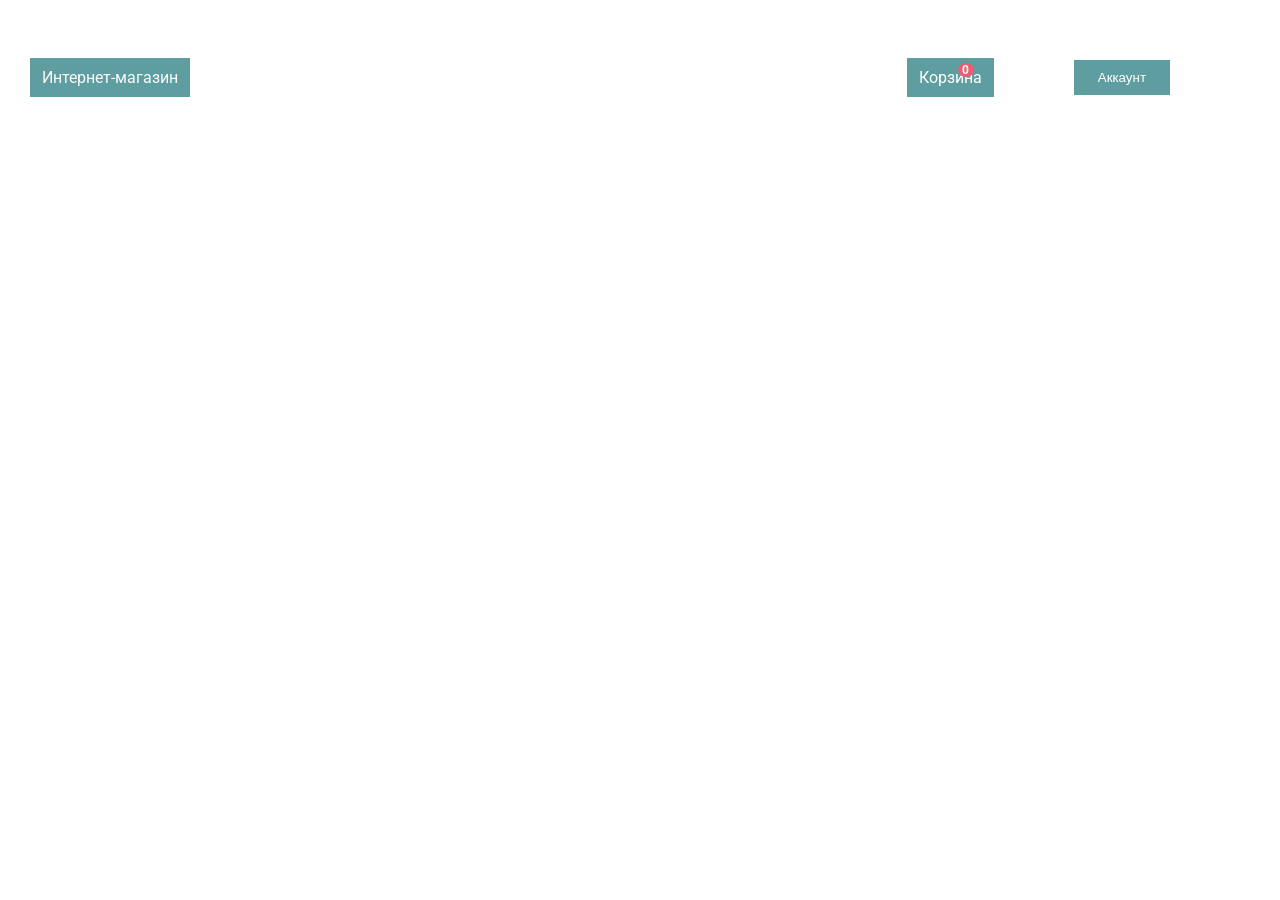
<file: DZ3/index.html>
<!DOCTYPE html>
<html lang="en">
<head>
    <meta charset="UTF-8">
    <title>Интернет-магазин</title>
    <link rel="stylesheet" href="style.css">
</head>
<body>
<header>
    <div class="header__left">
        <a href="index.html" class="logo">Интернет-магазин</a>
    </div>
    <div class="header__right">
        <div class="header-cart__wrap">
            <ul class="header-cart__menu">
                <li class="header-cart__list">
                    <a href="#" class="header-cart__link button">Корзина
                        <!--                        <img class="header__cart" src="https://via.placeholder.com/40.png/55909C/969696" alt="cart">-->
                    </a>
                    <div class="drop header-cart__drop">
                        <div class="cart"></div>
                        <div class="cart-total">
                            <p class="cart-total__h">ИТОГО:</p>
                            <p class="cart-total__price" id="total-price">0</p>
                        </div>
                        <div class="cart-checkout"><a href="#" class="cart-checkout__link">Оплатить</a></div>
                        <div class="cart-gotocart"><a href="cart.html" class="cart-gotocart__link">в корзину</a></div>
                    </div>
                </li>
            </ul>
            <div class="header-cart__count">0</div>
        </div>
        <button class="button button_cart" type="button"><a class="button_link" href="#">Аккаунт</a></button>
    </div>
</header>
<main>
    <div class="products"></div>
</main>
<script src="./js/main.js"></script>
</body>
</html>
</file>
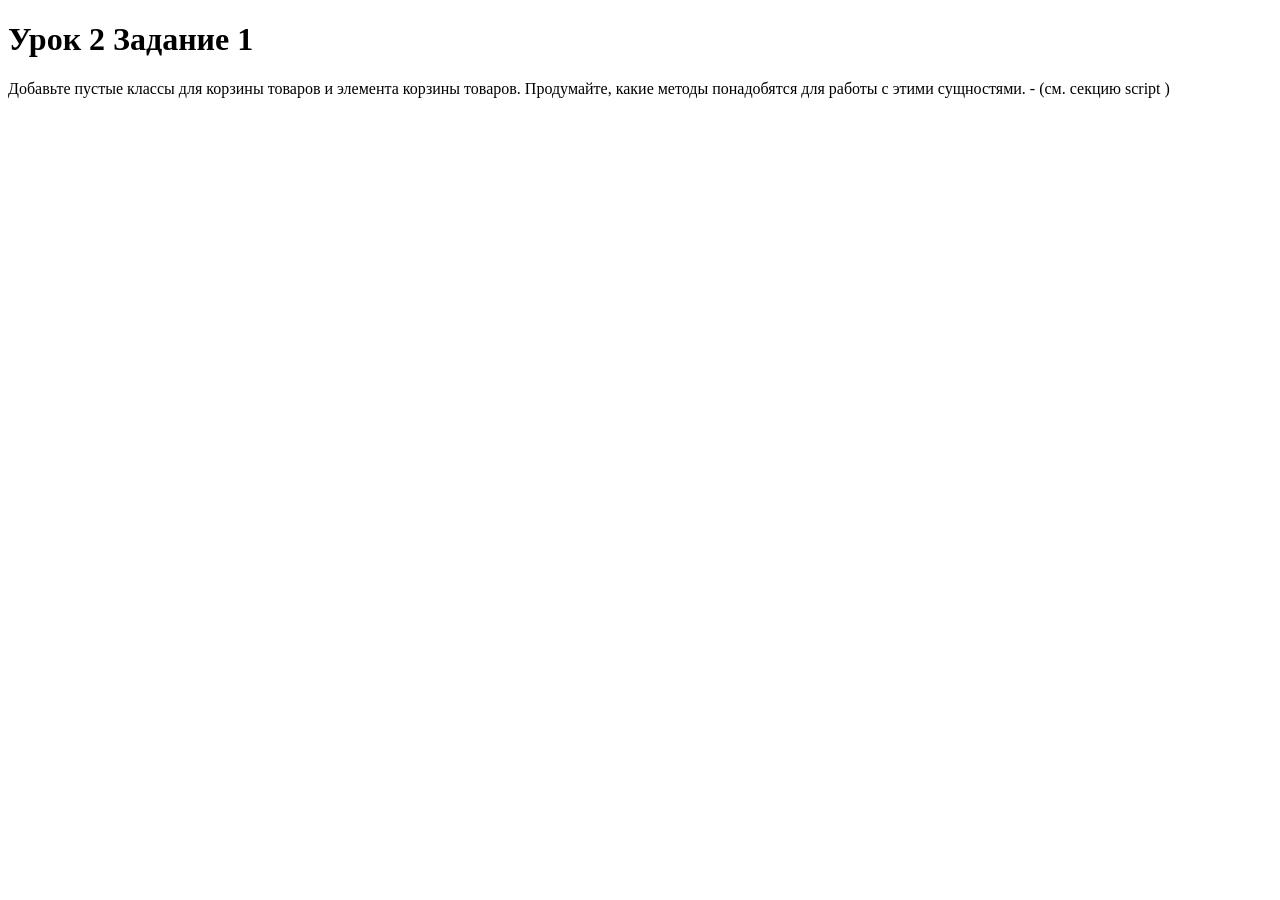
<file: DZ2/task1.html>
<!DOCTYPE html>
<html lang="en">
<head>
    <meta charset="UTF-8">
    <title>Урок 2 Задание 1</title>
</head>
<body>
<h1>Урок 2 Задание 1 </h1>
<p>Добавьте пустые классы для корзины товаров и элемента корзины товаров. Продумайте, какие методы понадобятся для
    работы с этими сущностями. - (см. секцию script )</p>

<script>
    class ProductItem { //класс Продукт возьмем из урока 2
        constructor(product, img = 'https://placehold.it/200x150') {
            this.title = product.title;
            this.price = product.price;
            this.id = product.id;
            this.img = img;
        }

        render() {
            return `<div class="product-item" data-id="${this.id}">
                <img src="${this.img}" alt="Some img">
                <div class="desc">
                    <h3>${this.title}</h3>
                    <p>${this.price} \u20bd</p>
                    <button class="buy-btn">Купить</button>
                </div>
            </div>`
        }
    }

    class CartItem extends ProductItem { //класс продукт в корзине
        constructor(id, title, price, img, quantity = 1, subtotal) {
            super(id, title, price, img);   //у клсса-родителя берем базовые параметры
            this.quantity = quantity;       //это количество одного и того же товара.
            this.subtotal = this.price * this.quantity; //стоимость товара = цена умноженная на количество
            this.shipping(); //метод доставка для каждого товара может быть свои расчеты по доставке
            this.render();  //рендеринг diva экзепляра товара  в корзине
        }

        shipping() {
            //TODO:Метот связанный с доставкой конкретного товара, например, возвращает FREE
        }

        render() { // самостоятельный рендер - не от родительского класса
            //TODO:Метод рендеринга экзепляра товара в корзине
        }

    }

    class Cart { //"Набросок" класса Корзина
        constructor(container = ".cart", paymentAddress) {
            this.container = container;
            this.allItems = []; //корзина содержищая CartItem
            this.paymentAddress = paymentAddress; //Адрес доставки
            this.render();      //рендеринг страницы корзины со всеми экзеплярами товара.
        }

        shipping() { //метод расчета доставки товара.
        };

        discount() {  //метод расчета скидки
        };

        grandtotal() { //метод расчета полной стоимости всей корзины товаров (с количсетвом, скидками и доставкой)// с учетом CartItem.subtotal и discount() и shipping();
        };

        checkout() { //метод Вызов оплаты корзины
        };

        render() {  //рендеринг страницы корзины со всеми экзеплярами товара.
        };

        addToCart() { //добавление в корзину
        };

        delFromCart() { //удаление из корзины
        };
    }

</script>
</body>
</html>
</file>
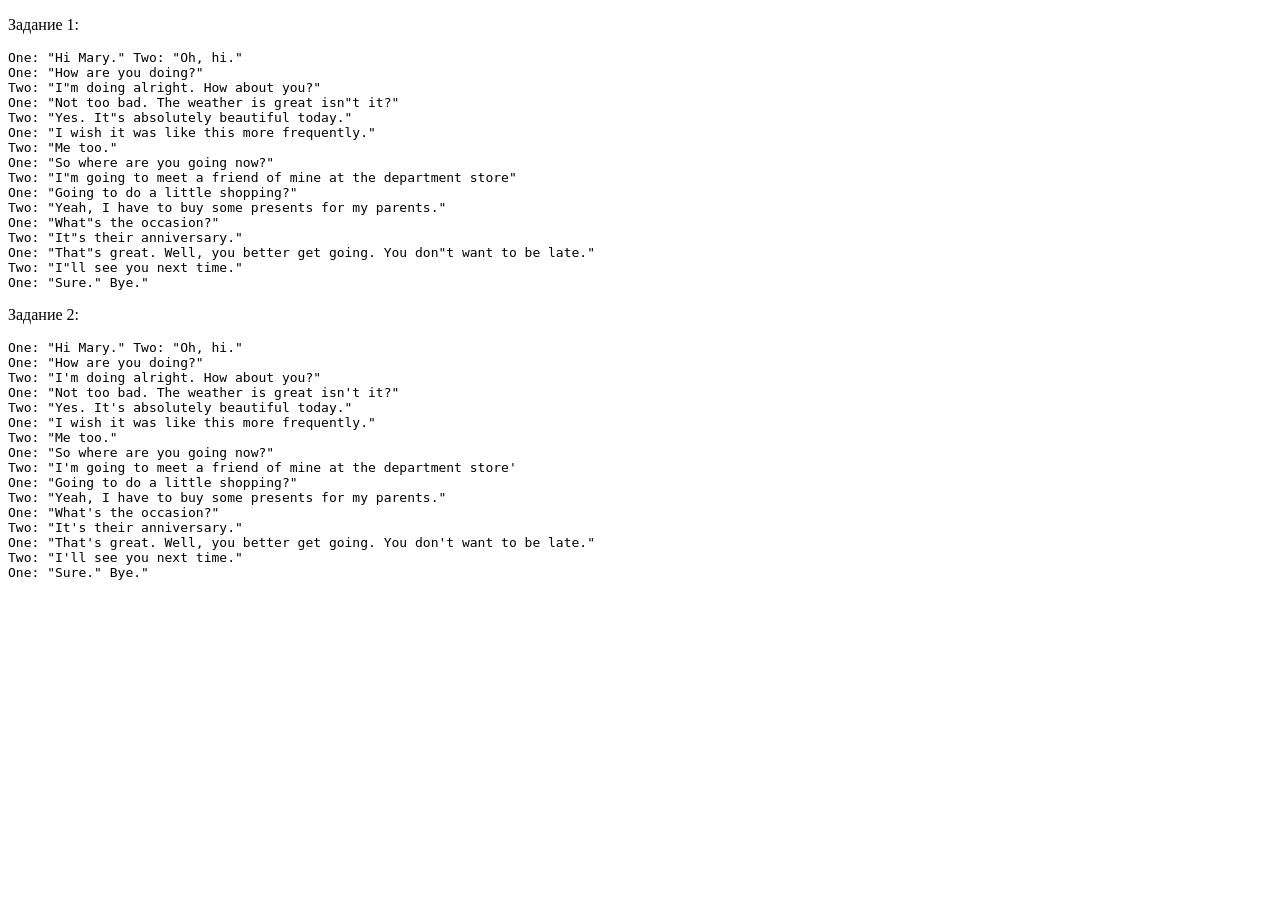
<file: DZ4/dz4-task1-2.html>
<!DOCTYPE html>
<html lang="en">
<head>
    <meta charset="UTF-8">
    <title>JS2 lesson4 task 1-2</title>
</head>
<body>
<p>Задание 1:</p>
<pre class="task1"></pre>
<p>Задание 2:</p>
<pre class="task2"></pre>
<script>
    let str =`One: 'Hi Mary.' Two: 'Oh, hi.'
One: 'How are you doing?'
Two: 'I'm doing alright. How about you?'
One: 'Not too bad. The weather is great isn't it?'
Two: 'Yes. It's absolutely beautiful today.'
One: 'I wish it was like this more frequently.'
Two: 'Me too.'
One: 'So where are you going now?'
Two: 'I'm going to meet a friend of mine at the department store'
One: 'Going to do a little shopping?'
Two: 'Yeah, I have to buy some presents for my parents.'
One: 'What's the occasion?'
Two: 'It's their anniversary.'
One: 'That's great. Well, you better get going. You don't want to be late.'
Two: 'I'll see you next time.'
One: 'Sure.' Bye.'`;

    let strTask1=str.replace(/\'/g, "\"");      //строка с заданием 1
    console.log(strTask1);
    let strTask2= str.replace(/\B\'/g, "\"");   //строка с заданием 2
    console.log(strTask2);
    document.querySelector(".task1").innerHTML=strTask1;
    document.querySelector(".task2").innerHTML=strTask2;
</script>
</body>
</html>
</file>
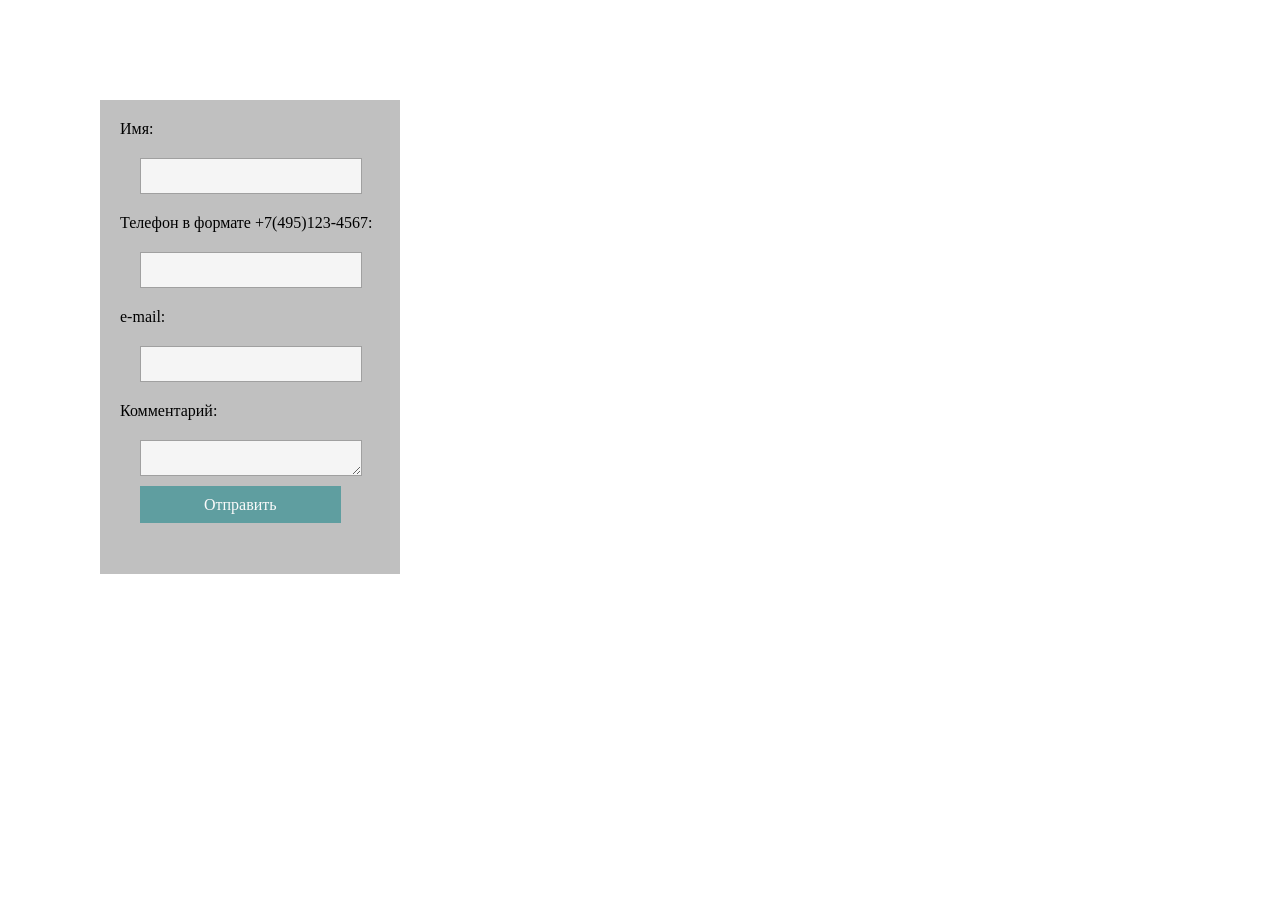
<file: DZ4/dz4-task3.html>
<!DOCTYPE html>
<html lang="en">
<head>
    <meta charset="UTF-8">
    <link rel="stylesheet" href="style.css">
    <title>JS2 dz4 task 3</title>
</head>
<body>
<div class="form">
    <label for="Name">Имя:</label><input class="field" type="text" id="Name">
    <label for="Tel">Телефон в формате +7(495)123-4567:</label><input class="field" type="text" id="Tel">
    <label for="Email">e-mail:</label><input class="field" type="text" id="Email">
    <label for="comment">Комментарий:</label><textarea class="field" id="comment" cols="40" rows="3"></textarea>
    <p><a href="#" onclick="checker();" class="button">Отправить</a></p>
    <div class="check-result"></div>
</div>
<script>
    function checker() {
        document.querySelectorAll(".field_error").forEach(el => el.classList.remove("field_error"));
        let result = "";
        let str;
        let isBad;
        str = document.getElementById("Name").value;
        let regExp = /[^а-я a-z]/ig;
        isBad = regExp.test(str);
        if (isBad) {
            result = "Формат имени не верен!\n";
            document.getElementById("Name").classList.add("field_error");
        }
        //Поле с телефоном:
        // regExp =/^(\+7\(\d{3}\)\d{3}-\d{4})/ig;
        // /^(\+7\(\d{3}\)\d{3}-\d{4})[^\w`+/*-.~!@#$%^&*()_=]/;
        // regExp = /^(\+7\(\d{3}\)\d{3}-\d{4})[^\w@#№.,*+-=?^<>$%{}():;"'а-я\\\|]/ig;
        // regExp= /^(\+7\(\d{3}\)\d{3}-\d{4})\b[^\w@#№.,*+-=?^<>$%{}():;"'а-я\\\|]{0,1}/ig;
        // regExp=/^(\+7\(\d{3}\)\d{3}-)\d{4}\b[^\w@#№.,\*\+=\?<>$%{}():;"'а-я\\\|\^]/ig;
        // regExp= /^(\+7\(\d{3}\)\d{3}\-\d{4})[^\w@#№.,*+=?<>$%{}():;"'а-я\\\|\^]/ig;
        str = document.getElementById("Tel").value;
        regExp = /^(\+7\(\d{3}\)\d{3}-)(\d{4})$/ig;
        isBad=!regExp.test(str);
        if (isBad) {
            result += "Формат телефона не верен!\n";
            document.getElementById("Tel").classList.add("field_error");
        }
        //Поле с емайлом
        str = document.getElementById("Email").value;
        regExp = /^([a-z0-9_\.-]+)@([a-z0-9_\.-]+)\.([a-z\.]{2,6})$/ig;
        if (!regExp.test(str)) {
            result += "Формат e-mail не верен!\n";
            document.getElementById("Email").classList.add("field_error");
        }
        //Выводим результат:
        if (result === "") result = "Всё хорошо!";
            document.querySelector(".check-result").innerHTML = result;
    }
</script>
</body>
</html>
</file>
<file: DZ3/style.css>
@import url(https://fonts.googleapis.com/css?family=Roboto:400,100,100italic,300,300italic,400italic);

* {
    margin: 0;
    padding: 0;
}

body {
    font-family: 'Roboto', sans-serif;
}

a {
    text-decoration: none;
    color: #ffffff;
}

header {
    display: flex;
    justify-content: space-between;
    color: #fafafa;
    align-items: center;
}

.logo {
    background-color: #5F9EA0;
    color: #fafafa;
    padding: 10px 12px;
}

.products {
    margin: 50px;
    display: flex;
    flex-flow: row wrap;
    align-items: center;
    align-content: space-between;
}

.product-item {
    margin: 40px;
    padding: 10px;
    border: cadetblue solid 1px;
    box-shadow: 4px 4px 10px 0px #5F9EA0;
    transition: all 1.0s;
}

.product-item:hover {
    transform: translate(60px, 30px) scale(1.5);
    background-color: #ffffff;
}

.button {
    padding: 10px 12px;
    color: white;
    background-color: #5F9EA0;
    transition: background-color 1.0s;
    outline: none;
    border: none;
}

.button:hover {
    background-color: #ed6c80;
}

.button_add-cart {
    margin-top: 10px;
}

.button_cart {
    margin: 30px 80px;
}

.button_link {
    padding: 10px 12px;
}

.total {
    background-color: #5F9EA0;
    color: #fafafa;
    font-weight: bold;
    padding: 40px 80px;
}

/*test*/
.drop {
    position: absolute;
    border-radius: 5px;
    background-color: #ffffff;
    border: 1px solid #ececec;
    padding: 12px 20px;
    display: none;
    top: 10px;
    left: -5px;
    z-index: 99;
}

.drop::before {
    content: "";
    width: 14px;
    height: 14px;
    background-color: #fff;
    position: absolute;
    top: -7px;
    left: 35px;
    transform: rotate(45deg);
    border-top: 1px solid #e8e8e8;
    border-left: 1px solid #e8e8e8;
}

.header__left {
    margin: 30px;
}

.header__right {
    display: flex;
    margin: 30px;
    align-items: center;
}

.header-cart__wrap {
    position: relative;
}

.header-cart__count {
    position: absolute;
    top: -5px;
    right: 20px;
    background-color: #ef5b70;
    border-radius: 50%;
    color: #ffffff;
    font-size: 12px;
    font-weight: 700;
    letter-spacing: 0.3px;
    padding: 0 4px;
}

.header-cart__list {
    list-style-type: none;
}

.header-cart__wrap:hover .header-cart__drop {
    display: flex;
}

.header-cart__list:hover .drop {
    display: flex;
}

.cart-item__h {
    color: #222222;
    font-size: 12px;
    font-weight: 700;
    text-transform: uppercase;
}

.cart-item__h:hover {
    color: #f16d7f;
}

.cart-item__quantity {
    color: #f16d7f;
    font-size: 12px;
    font-weight: 400;
    text-transform: uppercase;
    padding-top: 12px;
}

.cart-item {
    display: flex;
    width: 230px;
    border-bottom: 1px solid #ededed;
    padding-bottom: 16px;
    padding-top: 16px;
    position: relative;
}

.cart-item__img {
    max-height: 100px;
}

.cart-item__txt {
    color: #2f2a2d;
    padding-left: 14px;
    padding-top: 10px;
    display: flex;
    flex-direction: column;
    justify-content: space-around;
}

.header-cart__drop {
    flex-direction: column;
    position: absolute;
    left: -20px;
    top: 40px;
}

.cart-item__times {
    position: absolute;
    top: 40px;
    right: 0;
}

.cart-item__times-link {
    color: #c0c0c0;
    font-size: 16px;
    font-weight: 400;
    text-transform: uppercase;
}

.cart-item__times-link:hover {
    color: #f16d7f;
}

.cart-total {
    color: #222222;
    font-size: 16px;
    font-weight: 700;
    text-transform: uppercase;
    display: flex;
    justify-content: space-between;
    margin: 16px 0;
}

.cart-checkout {
    border: 1px solid #f16d7f;
    padding: 12px 0;
    text-align: center;
    margin-top: 16px;
}

.cart-checkout__link {
    color: #f16d7f;
    font-size: 14px;
    font-weight: 700;
    text-transform: uppercase;
    padding: 14px 76px;
}

.cart-checkout__link:hover {
    color: #fff;
    background-color: #f16d7f;
}

.cart-gotocart {
    border: 1px solid #eaeaea;
    padding: 12px 0;
    text-align: center;
    margin: 16px 0;
}

.cart-gotocart__link {
    color: #4a4a4a;
    font-size: 14px;
    font-weight: 700;
    text-transform: uppercase;
    padding: 12px 70px;
}
</file>
<file: DZ4/style.css>
* {
    margin: 0;
    padding: 0;
}

a {
    text-decoration: none;
    color: #fafafa;
}

.form {
    margin: 100px;
    padding: 20px;
    width: 260px;
    background-color: silver;
    display: flex;
    flex-direction: column;
    justify-content: center;
}

.field {
    border: 1px solid #a0a0a0;
    background-color: #f5f5f5;
    width: 200px;
    height: 34px;
    margin: 20px;
    padding: 0 10px;
}

.field_error {
    border: 1px solid #ef5b70;
}

.button {
    padding: 10px 64px;
    background-color: #5F9EA0;
    margin: 20px;
}
.check-result{
    margin: 20px;
}
</file>
